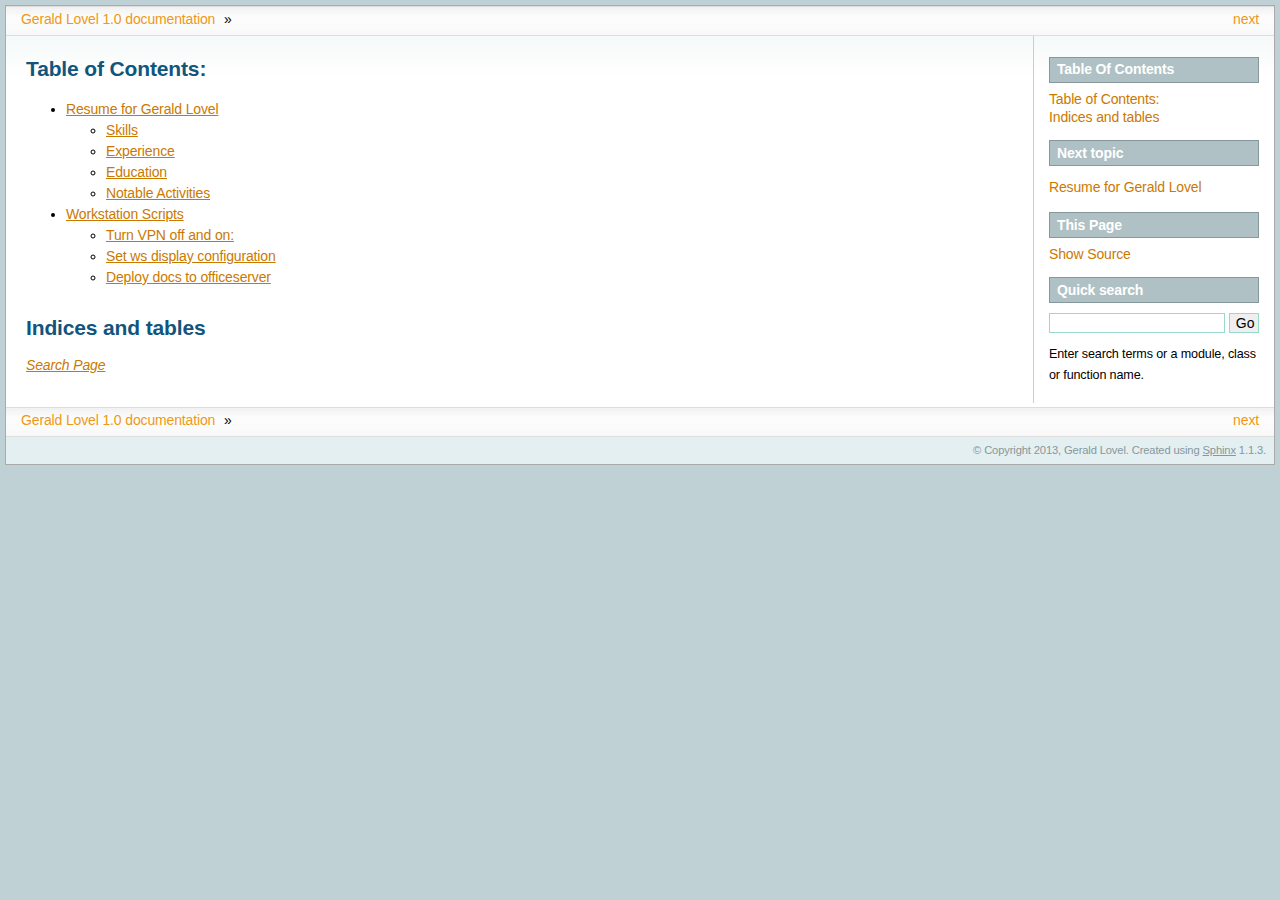
<file: index.html>
<!DOCTYPE html PUBLIC "-//W3C//DTD XHTML 1.0 Transitional//EN"
  "http://www.w3.org/TR/xhtml1/DTD/xhtml1-transitional.dtd">


<html xmlns="http://www.w3.org/1999/xhtml">
  <head>
    <meta http-equiv="Content-Type" content="text/html; charset=utf-8" />
    
    <title>Table of Contents: &mdash; Gerald Lovel 1.0 documentation</title>
    
    <link rel="stylesheet" href="_static/aaltsys.css" type="text/css" />
    <link rel="stylesheet" href="_static/pygments.css" type="text/css" />
    
    <script type="text/javascript">
      var DOCUMENTATION_OPTIONS = {
        URL_ROOT:    '',
        VERSION:     '1.0',
        COLLAPSE_INDEX: false,
        FILE_SUFFIX: '.html',
        HAS_SOURCE:  true
      };
    </script>
    <script type="text/javascript" src="_static/jquery.js"></script>
    <script type="text/javascript" src="_static/underscore.js"></script>
    <script type="text/javascript" src="_static/doctools.js"></script>
    <link rel="top" title="Gerald Lovel 1.0 documentation" href="#" />
    <link rel="next" title="Resume for Gerald Lovel" href="01_resume.html" /> 
  </head>
  <body>
    <div class="related">
      <h3>Navigation</h3>
      <ul>
        <li class="right" style="margin-right: 10px">
          <a href="01_resume.html" title="Resume for Gerald Lovel"
             accesskey="N">next</a></li>
        <li><a href="#">Gerald Lovel 1.0 documentation</a> &raquo;</li> 
      </ul>
    </div>
      <div class="sphinxsidebar">
        <div class="sphinxsidebarwrapper">
  <h3><a href="#">Table Of Contents</a></h3>
  <ul>
<li><a class="reference internal" href="#">Table of Contents:</a><ul>
</ul>
</li>
<li><a class="reference internal" href="#indices-and-tables">Indices and tables</a></li>
</ul>

  <h4>Next topic</h4>
  <p class="topless"><a href="01_resume.html"
                        title="next chapter">Resume for Gerald Lovel</a></p>
  <h3>This Page</h3>
  <ul class="this-page-menu">
    <li><a href="_sources/index.txt"
           rel="nofollow">Show Source</a></li>
  </ul>
<div id="searchbox" style="display: none">
  <h3>Quick search</h3>
    <form class="search" action="search.html" method="get">
      <input type="text" name="q" />
      <input type="submit" value="Go" />
      <input type="hidden" name="check_keywords" value="yes" />
      <input type="hidden" name="area" value="default" />
    </form>
    <p class="searchtip" style="font-size: 90%">
    Enter search terms or a module, class or function name.
    </p>
</div>
<script type="text/javascript">$('#searchbox').show(0);</script>
        </div>
      </div>

    <div class="document">
      <div class="documentwrapper">
        <div class="bodywrapper">
          <div class="body">
            
  <div class="section" id="table-of-contents">
<h1>Table of Contents:<a class="headerlink" href="#table-of-contents" title="Permalink to this headline">¶</a></h1>
<div class="toctree-wrapper compound">
<ul>
<li class="toctree-l1"><a class="reference internal" href="01_resume.html">Resume for Gerald Lovel</a><ul>
<li class="toctree-l2"><a class="reference internal" href="01_resume.html#skills">Skills</a></li>
<li class="toctree-l2"><a class="reference internal" href="01_resume.html#experience">Experience</a></li>
<li class="toctree-l2"><a class="reference internal" href="01_resume.html#education">Education</a></li>
<li class="toctree-l2"><a class="reference internal" href="01_resume.html#notable-activities">Notable Activities</a></li>
</ul>
</li>
<li class="toctree-l1"><a class="reference internal" href="03_scripts.html">Workstation Scripts</a><ul>
<li class="toctree-l2"><a class="reference internal" href="03_scripts.html#turn-vpn-off-and-on">Turn VPN off and on:</a></li>
<li class="toctree-l2"><a class="reference internal" href="03_scripts.html#set-ws-display-configuration">Set ws display configuration</a></li>
<li class="toctree-l2"><a class="reference internal" href="03_scripts.html#deploy-docs-to-officeserver">Deploy docs to officeserver</a></li>
</ul>
</li>
</ul>
</div>
</div>
<div class="section" id="indices-and-tables">
<h1>Indices and tables<a class="headerlink" href="#indices-and-tables" title="Permalink to this headline">¶</a></h1>
<p><a class="reference internal" href="search.html"><em>Search Page</em></a></p>
</div>


          </div>
        </div>
      </div>
      <div class="clearer"></div>
    </div>
    <div class="related">
      <h3>Navigation</h3>
      <ul>
        <li class="right" style="margin-right: 10px">
          <a href="01_resume.html" title="Resume for Gerald Lovel"
             >next</a></li>
        <li><a href="#">Gerald Lovel 1.0 documentation</a> &raquo;</li> 
      </ul>
    </div>
    <div class="footer">
        &copy; Copyright 2013, Gerald Lovel.
      Created using <a href="http://sphinx.pocoo.org/">Sphinx</a> 1.1.3.
    </div>
  </body>
</html>
</file>
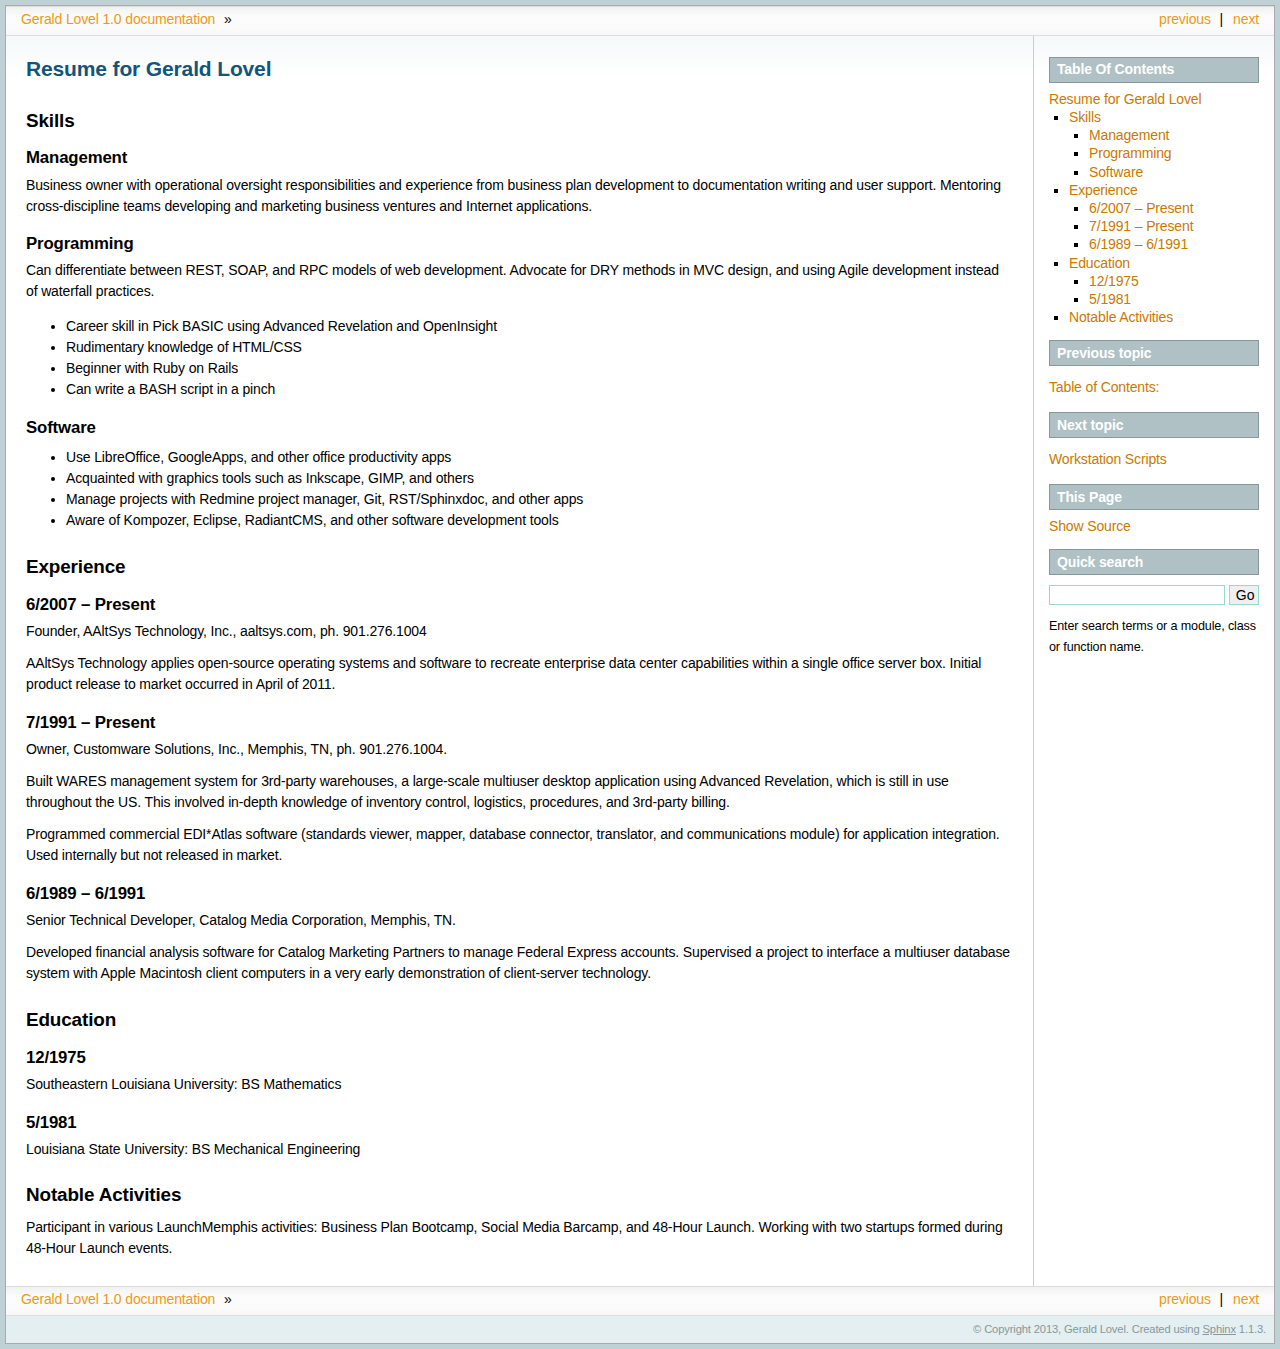
<file: 01_resume.html>
<!DOCTYPE html PUBLIC "-//W3C//DTD XHTML 1.0 Transitional//EN"
  "http://www.w3.org/TR/xhtml1/DTD/xhtml1-transitional.dtd">


<html xmlns="http://www.w3.org/1999/xhtml">
  <head>
    <meta http-equiv="Content-Type" content="text/html; charset=utf-8" />
    
    <title>Resume for Gerald Lovel &mdash; Gerald Lovel 1.0 documentation</title>
    
    <link rel="stylesheet" href="_static/aaltsys.css" type="text/css" />
    <link rel="stylesheet" href="_static/pygments.css" type="text/css" />
    
    <script type="text/javascript">
      var DOCUMENTATION_OPTIONS = {
        URL_ROOT:    '',
        VERSION:     '1.0',
        COLLAPSE_INDEX: false,
        FILE_SUFFIX: '.html',
        HAS_SOURCE:  true
      };
    </script>
    <script type="text/javascript" src="_static/jquery.js"></script>
    <script type="text/javascript" src="_static/underscore.js"></script>
    <script type="text/javascript" src="_static/doctools.js"></script>
    <link rel="top" title="Gerald Lovel 1.0 documentation" href="index.html" />
    <link rel="next" title="Workstation Scripts" href="03_scripts.html" />
    <link rel="prev" title="Table of Contents:" href="index.html" /> 
  </head>
  <body>
    <div class="related">
      <h3>Navigation</h3>
      <ul>
        <li class="right" style="margin-right: 10px">
          <a href="03_scripts.html" title="Workstation Scripts"
             accesskey="N">next</a></li>
        <li class="right" >
          <a href="index.html" title="Table of Contents:"
             accesskey="P">previous</a> |</li>
        <li><a href="index.html">Gerald Lovel 1.0 documentation</a> &raquo;</li> 
      </ul>
    </div>
      <div class="sphinxsidebar">
        <div class="sphinxsidebarwrapper">
  <h3><a href="index.html">Table Of Contents</a></h3>
  <ul>
<li><a class="reference internal" href="#">Resume for Gerald Lovel</a><ul>
<li><a class="reference internal" href="#skills">Skills</a><ul>
<li><a class="reference internal" href="#management">Management</a></li>
<li><a class="reference internal" href="#programming">Programming</a></li>
<li><a class="reference internal" href="#software">Software</a></li>
</ul>
</li>
<li><a class="reference internal" href="#experience">Experience</a><ul>
<li><a class="reference internal" href="#present">6/2007 &#8211; Present</a></li>
<li><a class="reference internal" href="#id1">7/1991 &#8211; Present</a></li>
<li><a class="reference internal" href="#id2">6/1989 &#8211; 6/1991</a></li>
</ul>
</li>
<li><a class="reference internal" href="#education">Education</a><ul>
<li><a class="reference internal" href="#id3">12/1975</a></li>
<li><a class="reference internal" href="#id4">5/1981</a></li>
</ul>
</li>
<li><a class="reference internal" href="#notable-activities">Notable Activities</a></li>
</ul>
</li>
</ul>

  <h4>Previous topic</h4>
  <p class="topless"><a href="index.html"
                        title="previous chapter">Table of Contents:</a></p>
  <h4>Next topic</h4>
  <p class="topless"><a href="03_scripts.html"
                        title="next chapter">Workstation Scripts</a></p>
  <h3>This Page</h3>
  <ul class="this-page-menu">
    <li><a href="_sources/01_resume.txt"
           rel="nofollow">Show Source</a></li>
  </ul>
<div id="searchbox" style="display: none">
  <h3>Quick search</h3>
    <form class="search" action="search.html" method="get">
      <input type="text" name="q" />
      <input type="submit" value="Go" />
      <input type="hidden" name="check_keywords" value="yes" />
      <input type="hidden" name="area" value="default" />
    </form>
    <p class="searchtip" style="font-size: 90%">
    Enter search terms or a module, class or function name.
    </p>
</div>
<script type="text/javascript">$('#searchbox').show(0);</script>
        </div>
      </div>

    <div class="document">
      <div class="documentwrapper">
        <div class="bodywrapper">
          <div class="body">
            
  <div class="section" id="resume-for-gerald-lovel">
<h1>Resume for Gerald Lovel<a class="headerlink" href="#resume-for-gerald-lovel" title="Permalink to this headline">¶</a></h1>
<div class="section" id="skills">
<h2>Skills<a class="headerlink" href="#skills" title="Permalink to this headline">¶</a></h2>
<div class="section" id="management">
<h3>Management<a class="headerlink" href="#management" title="Permalink to this headline">¶</a></h3>
<p>Business owner with operational oversight responsibilities and experience from business plan development to documentation writing and user support. Mentoring cross-discipline teams developing and marketing business ventures and Internet applications.</p>
</div>
<div class="section" id="programming">
<h3>Programming<a class="headerlink" href="#programming" title="Permalink to this headline">¶</a></h3>
<p>Can differentiate between REST, SOAP, and RPC models of web development. Advocate for DRY methods in MVC design, and using Agile development instead of waterfall practices.</p>
<ul class="simple">
<li>Career skill in Pick BASIC using Advanced Revelation and OpenInsight</li>
<li>Rudimentary knowledge of HTML/CSS</li>
<li>Beginner with Ruby on Rails</li>
<li>Can write a BASH script in a pinch</li>
</ul>
</div>
<div class="section" id="software">
<h3>Software<a class="headerlink" href="#software" title="Permalink to this headline">¶</a></h3>
<ul class="simple">
<li>Use LibreOffice, GoogleApps, and other office productivity apps</li>
<li>Acquainted with graphics tools such as Inkscape, GIMP, and others</li>
<li>Manage projects with Redmine project manager, Git, RST/Sphinxdoc, and other apps</li>
<li>Aware of Kompozer, Eclipse, RadiantCMS, and other software development tools</li>
</ul>
</div>
</div>
<div class="section" id="experience">
<h2>Experience<a class="headerlink" href="#experience" title="Permalink to this headline">¶</a></h2>
<div class="section" id="present">
<h3>6/2007 &#8211; Present<a class="headerlink" href="#present" title="Permalink to this headline">¶</a></h3>
<p>Founder, AAltSys Technology, Inc., aaltsys.com, ph. 901.276.1004</p>
<p>AAltSys Technology applies open-source operating systems and software to recreate enterprise data center capabilities within a single office server box. Initial product release to market occurred in April of 2011.</p>
</div>
<div class="section" id="id1">
<h3>7/1991 &#8211; Present<a class="headerlink" href="#id1" title="Permalink to this headline">¶</a></h3>
<p>Owner, Customware Solutions, Inc., Memphis, TN, ph. 901.276.1004.</p>
<p>Built WARES management system for 3rd-party warehouses, a large-scale multiuser desktop application using Advanced Revelation, which is still in use throughout the US. This involved in-depth knowledge of inventory control, logistics, procedures, and 3rd-party billing.</p>
<p>Programmed  commercial EDI*Atlas software (standards viewer, mapper, database connector, translator, and communications module) for application integration.  Used internally but not released in market.</p>
</div>
<div class="section" id="id2">
<h3>6/1989 &#8211; 6/1991<a class="headerlink" href="#id2" title="Permalink to this headline">¶</a></h3>
<p>Senior Technical Developer, Catalog Media Corporation, Memphis, TN.</p>
<p>Developed financial analysis software for Catalog Marketing Partners to manage Federal Express accounts. Supervised a project to interface a multiuser database system with Apple Macintosh client computers in a very early demonstration of client-server technology.</p>
</div>
</div>
<div class="section" id="education">
<h2>Education<a class="headerlink" href="#education" title="Permalink to this headline">¶</a></h2>
<div class="section" id="id3">
<h3>12/1975<a class="headerlink" href="#id3" title="Permalink to this headline">¶</a></h3>
<p>Southeastern Louisiana University: BS Mathematics</p>
</div>
<div class="section" id="id4">
<h3>5/1981<a class="headerlink" href="#id4" title="Permalink to this headline">¶</a></h3>
<p>Louisiana State University: BS Mechanical Engineering</p>
</div>
</div>
<div class="section" id="notable-activities">
<h2>Notable Activities<a class="headerlink" href="#notable-activities" title="Permalink to this headline">¶</a></h2>
<p>Participant in various LaunchMemphis activities: Business Plan Bootcamp, Social Media Barcamp, and 48-Hour Launch. Working with two startups formed during 48-Hour Launch events.</p>
</div>
</div>


          </div>
        </div>
      </div>
      <div class="clearer"></div>
    </div>
    <div class="related">
      <h3>Navigation</h3>
      <ul>
        <li class="right" style="margin-right: 10px">
          <a href="03_scripts.html" title="Workstation Scripts"
             >next</a></li>
        <li class="right" >
          <a href="index.html" title="Table of Contents:"
             >previous</a> |</li>
        <li><a href="index.html">Gerald Lovel 1.0 documentation</a> &raquo;</li> 
      </ul>
    </div>
    <div class="footer">
        &copy; Copyright 2013, Gerald Lovel.
      Created using <a href="http://sphinx.pocoo.org/">Sphinx</a> 1.1.3.
    </div>
  </body>
</html>
</file>
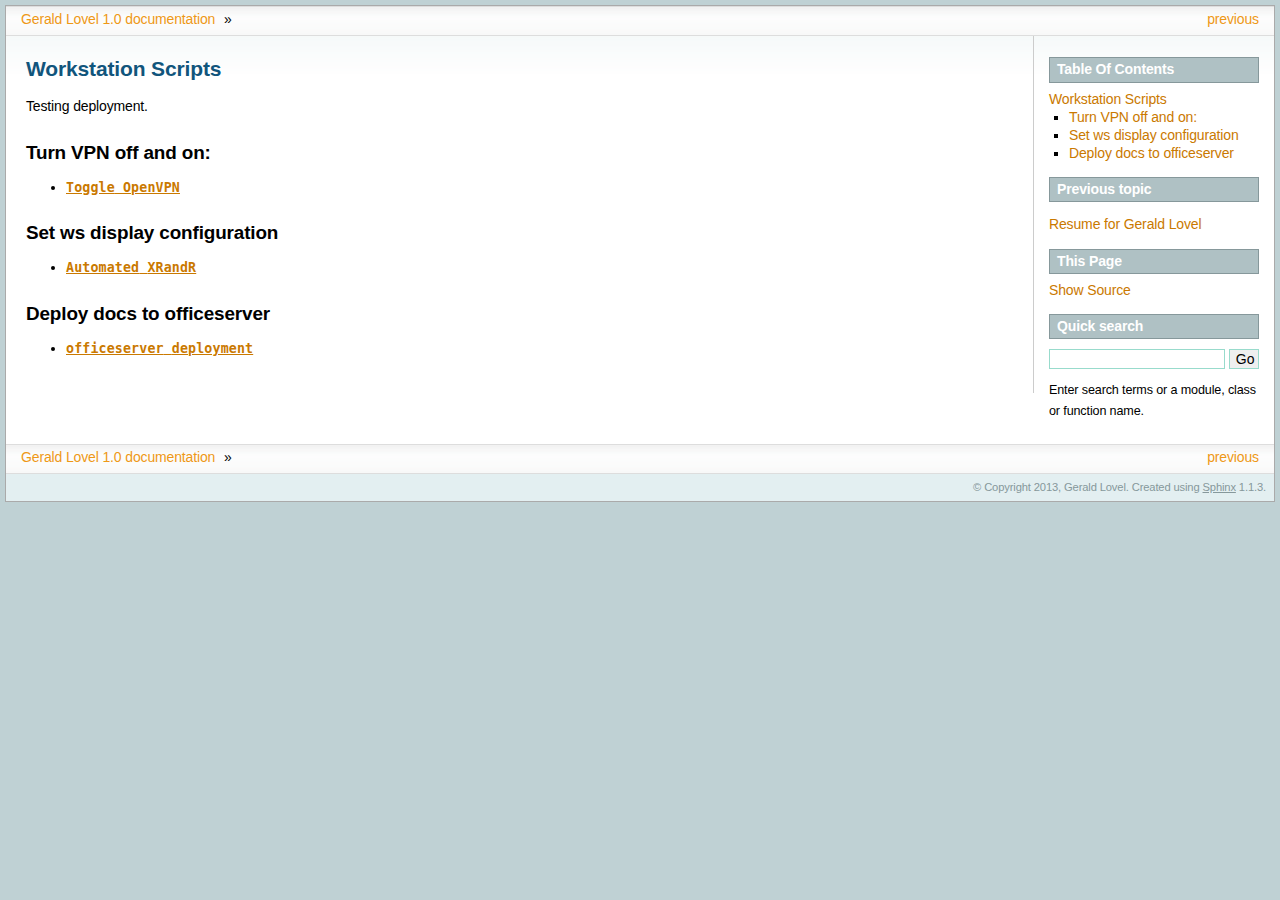
<file: 03_scripts.html>
<!DOCTYPE html PUBLIC "-//W3C//DTD XHTML 1.0 Transitional//EN"
  "http://www.w3.org/TR/xhtml1/DTD/xhtml1-transitional.dtd">


<html xmlns="http://www.w3.org/1999/xhtml">
  <head>
    <meta http-equiv="Content-Type" content="text/html; charset=utf-8" />
    
    <title>Workstation Scripts &mdash; Gerald Lovel 1.0 documentation</title>
    
    <link rel="stylesheet" href="_static/aaltsys.css" type="text/css" />
    <link rel="stylesheet" href="_static/pygments.css" type="text/css" />
    
    <script type="text/javascript">
      var DOCUMENTATION_OPTIONS = {
        URL_ROOT:    '',
        VERSION:     '1.0',
        COLLAPSE_INDEX: false,
        FILE_SUFFIX: '.html',
        HAS_SOURCE:  true
      };
    </script>
    <script type="text/javascript" src="_static/jquery.js"></script>
    <script type="text/javascript" src="_static/underscore.js"></script>
    <script type="text/javascript" src="_static/doctools.js"></script>
    <link rel="top" title="Gerald Lovel 1.0 documentation" href="index.html" />
    <link rel="prev" title="Resume for Gerald Lovel" href="01_resume.html" /> 
  </head>
  <body>
    <div class="related">
      <h3>Navigation</h3>
      <ul>
        <li class="right" style="margin-right: 10px">
          <a href="01_resume.html" title="Resume for Gerald Lovel"
             accesskey="P">previous</a></li>
        <li><a href="index.html">Gerald Lovel 1.0 documentation</a> &raquo;</li> 
      </ul>
    </div>
      <div class="sphinxsidebar">
        <div class="sphinxsidebarwrapper">
  <h3><a href="index.html">Table Of Contents</a></h3>
  <ul>
<li><a class="reference internal" href="#">Workstation Scripts</a><ul>
<li><a class="reference internal" href="#turn-vpn-off-and-on">Turn VPN off and on:</a></li>
<li><a class="reference internal" href="#set-ws-display-configuration">Set ws display configuration</a></li>
<li><a class="reference internal" href="#deploy-docs-to-officeserver">Deploy docs to officeserver</a></li>
</ul>
</li>
</ul>

  <h4>Previous topic</h4>
  <p class="topless"><a href="01_resume.html"
                        title="previous chapter">Resume for Gerald Lovel</a></p>
  <h3>This Page</h3>
  <ul class="this-page-menu">
    <li><a href="_sources/03_scripts.txt"
           rel="nofollow">Show Source</a></li>
  </ul>
<div id="searchbox" style="display: none">
  <h3>Quick search</h3>
    <form class="search" action="search.html" method="get">
      <input type="text" name="q" />
      <input type="submit" value="Go" />
      <input type="hidden" name="check_keywords" value="yes" />
      <input type="hidden" name="area" value="default" />
    </form>
    <p class="searchtip" style="font-size: 90%">
    Enter search terms or a module, class or function name.
    </p>
</div>
<script type="text/javascript">$('#searchbox').show(0);</script>
        </div>
      </div>

    <div class="document">
      <div class="documentwrapper">
        <div class="bodywrapper">
          <div class="body">
            
  <div class="section" id="workstation-scripts">
<h1>Workstation Scripts<a class="headerlink" href="#workstation-scripts" title="Permalink to this headline">¶</a></h1>
<p>Testing deployment.</p>
<div class="section" id="turn-vpn-off-and-on">
<h2>Turn VPN off and on:<a class="headerlink" href="#turn-vpn-off-and-on" title="Permalink to this headline">¶</a></h2>
<ul class="simple">
<li><a class="reference download internal" href="_downloads/VPN-toggle.sh"><tt class="xref download docutils literal"><span class="pre">Toggle</span> <span class="pre">OpenVPN</span></tt></a></li>
</ul>
</div>
<div class="section" id="set-ws-display-configuration">
<h2>Set ws display configuration<a class="headerlink" href="#set-ws-display-configuration" title="Permalink to this headline">¶</a></h2>
<ul class="simple">
<li><a class="reference download internal" href="_downloads/XRandR.sh"><tt class="xref download docutils literal"><span class="pre">Automated</span> <span class="pre">XRandR</span></tt></a></li>
</ul>
</div>
<div class="section" id="deploy-docs-to-officeserver">
<h2>Deploy docs to officeserver<a class="headerlink" href="#deploy-docs-to-officeserver" title="Permalink to this headline">¶</a></h2>
<ul class="simple">
<li><a class="reference download internal" href="_downloads/officedeploy.sh"><tt class="xref download docutils literal"><span class="pre">officeserver</span> <span class="pre">deployment</span></tt></a></li>
</ul>
</div>
</div>


          </div>
        </div>
      </div>
      <div class="clearer"></div>
    </div>
    <div class="related">
      <h3>Navigation</h3>
      <ul>
        <li class="right" style="margin-right: 10px">
          <a href="01_resume.html" title="Resume for Gerald Lovel"
             >previous</a></li>
        <li><a href="index.html">Gerald Lovel 1.0 documentation</a> &raquo;</li> 
      </ul>
    </div>
    <div class="footer">
        &copy; Copyright 2013, Gerald Lovel.
      Created using <a href="http://sphinx.pocoo.org/">Sphinx</a> 1.1.3.
    </div>
  </body>
</html>
</file>
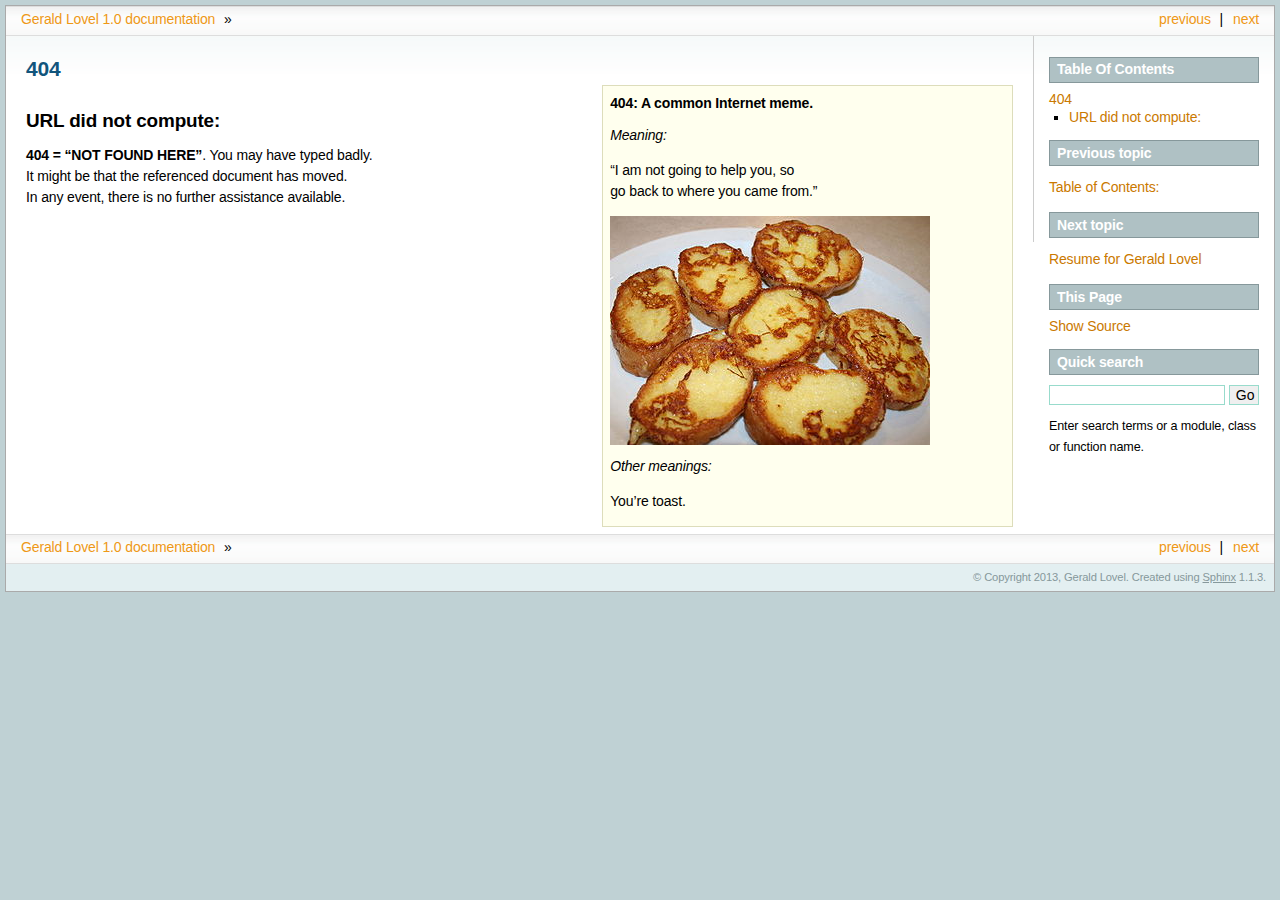
<file: _404.html>
<!DOCTYPE html PUBLIC "-//W3C//DTD XHTML 1.0 Transitional//EN"
  "http://www.w3.org/TR/xhtml1/DTD/xhtml1-transitional.dtd">


<html xmlns="http://www.w3.org/1999/xhtml">
  <head>
    <meta http-equiv="Content-Type" content="text/html; charset=utf-8" />
    
    <title>404 &mdash; Gerald Lovel 1.0 documentation</title>
    
    <link rel="stylesheet" href="_static/aaltsys.css" type="text/css" />
    <link rel="stylesheet" href="_static/pygments.css" type="text/css" />
    
    <script type="text/javascript">
      var DOCUMENTATION_OPTIONS = {
        URL_ROOT:    '',
        VERSION:     '1.0',
        COLLAPSE_INDEX: false,
        FILE_SUFFIX: '.html',
        HAS_SOURCE:  true
      };
    </script>
    <script type="text/javascript" src="_static/jquery.js"></script>
    <script type="text/javascript" src="_static/underscore.js"></script>
    <script type="text/javascript" src="_static/doctools.js"></script>
    <link rel="top" title="Gerald Lovel 1.0 documentation" href="index.html" />
    <link rel="next" title="Resume for Gerald Lovel" href="01_resume.html" />
    <link rel="prev" title="Table of Contents:" href="index.html" /> 
  </head>
  <body>
    <div class="related">
      <h3>Navigation</h3>
      <ul>
        <li class="right" style="margin-right: 10px">
          <a href="01_resume.html" title="Resume for Gerald Lovel"
             accesskey="N">next</a></li>
        <li class="right" >
          <a href="index.html" title="Table of Contents:"
             accesskey="P">previous</a> |</li>
        <li><a href="index.html">Gerald Lovel 1.0 documentation</a> &raquo;</li> 
      </ul>
    </div>
      <div class="sphinxsidebar">
        <div class="sphinxsidebarwrapper">
  <h3><a href="index.html">Table Of Contents</a></h3>
  <ul>
<li><a class="reference internal" href="#">404</a><ul>
<li><a class="reference internal" href="#url-did-not-compute">URL did not compute:</a></li>
</ul>
</li>
</ul>

  <h4>Previous topic</h4>
  <p class="topless"><a href="index.html"
                        title="previous chapter">Table of Contents:</a></p>
  <h4>Next topic</h4>
  <p class="topless"><a href="01_resume.html"
                        title="next chapter">Resume for Gerald Lovel</a></p>
  <h3>This Page</h3>
  <ul class="this-page-menu">
    <li><a href="_sources/_404.txt"
           rel="nofollow">Show Source</a></li>
  </ul>
<div id="searchbox" style="display: none">
  <h3>Quick search</h3>
    <form class="search" action="search.html" method="get">
      <input type="text" name="q" />
      <input type="submit" value="Go" />
      <input type="hidden" name="check_keywords" value="yes" />
      <input type="hidden" name="area" value="default" />
    </form>
    <p class="searchtip" style="font-size: 90%">
    Enter search terms or a module, class or function name.
    </p>
</div>
<script type="text/javascript">$('#searchbox').show(0);</script>
        </div>
      </div>

    <div class="document">
      <div class="documentwrapper">
        <div class="bodywrapper">
          <div class="body">
            
  <div class="section" id="id1">
<h1>404<a class="headerlink" href="#id1" title="Permalink to this headline">¶</a></h1>
<div class="sidebar">
<p class="first sidebar-title">404: A common Internet meme.</p>
<p><em>Meaning:</em></p>
<div class="line-block">
<div class="line">&#8220;I am not going to help you, so</div>
<div class="line">go back to where you came from.&#8221;</div>
</div>
<img alt="_images/404_toast.jpg" src="_images/404_toast.jpg" />
<p><em>Other meanings:</em></p>
<div class="last line-block">
<div class="line">You&#8217;re toast.</div>
</div>
</div>
<div class="section" id="url-did-not-compute">
<h2>URL did not compute:<a class="headerlink" href="#url-did-not-compute" title="Permalink to this headline">¶</a></h2>
<div class="line-block">
<div class="line"><strong>404 = &#8220;NOT FOUND HERE&#8221;</strong>. You may have typed badly.</div>
<div class="line">It might be that the referenced document has moved.</div>
<div class="line">In any event, there is no further assistance available.</div>
</div>
</div>
</div>


          </div>
        </div>
      </div>
      <div class="clearer"></div>
    </div>
    <div class="related">
      <h3>Navigation</h3>
      <ul>
        <li class="right" style="margin-right: 10px">
          <a href="01_resume.html" title="Resume for Gerald Lovel"
             >next</a></li>
        <li class="right" >
          <a href="index.html" title="Table of Contents:"
             >previous</a> |</li>
        <li><a href="index.html">Gerald Lovel 1.0 documentation</a> &raquo;</li> 
      </ul>
    </div>
    <div class="footer">
        &copy; Copyright 2013, Gerald Lovel.
      Created using <a href="http://sphinx.pocoo.org/">Sphinx</a> 1.1.3.
    </div>
  </body>
</html>
</file>
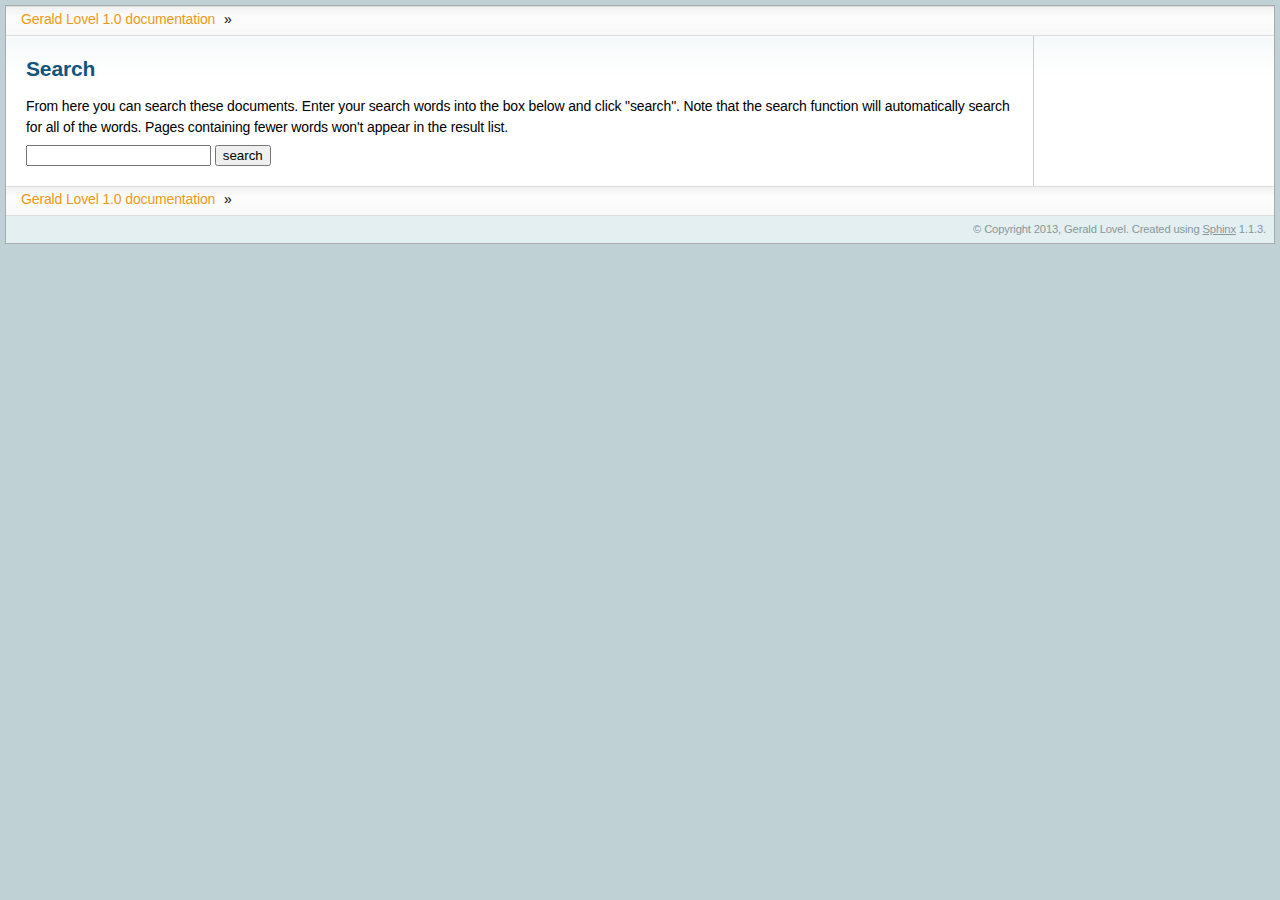
<file: search.html>
<!DOCTYPE html PUBLIC "-//W3C//DTD XHTML 1.0 Transitional//EN"
  "http://www.w3.org/TR/xhtml1/DTD/xhtml1-transitional.dtd">


<html xmlns="http://www.w3.org/1999/xhtml">
  <head>
    <meta http-equiv="Content-Type" content="text/html; charset=utf-8" />
    
    <title>Search &mdash; Gerald Lovel 1.0 documentation</title>
    
    <link rel="stylesheet" href="_static/aaltsys.css" type="text/css" />
    <link rel="stylesheet" href="_static/pygments.css" type="text/css" />
    
    <script type="text/javascript">
      var DOCUMENTATION_OPTIONS = {
        URL_ROOT:    '',
        VERSION:     '1.0',
        COLLAPSE_INDEX: false,
        FILE_SUFFIX: '.html',
        HAS_SOURCE:  true
      };
    </script>
    <script type="text/javascript" src="_static/jquery.js"></script>
    <script type="text/javascript" src="_static/underscore.js"></script>
    <script type="text/javascript" src="_static/doctools.js"></script>
    <script type="text/javascript" src="_static/searchtools.js"></script>
    <link rel="top" title="Gerald Lovel 1.0 documentation" href="index.html" />
  <script type="text/javascript">
    jQuery(function() { Search.loadIndex("searchindex.js"); });
  </script>
   

  </head>
  <body>
    <div class="related">
      <h3>Navigation</h3>
      <ul>
        <li><a href="index.html">Gerald Lovel 1.0 documentation</a> &raquo;</li> 
      </ul>
    </div>
      <div class="sphinxsidebar">
        <div class="sphinxsidebarwrapper">
        </div>
      </div>

    <div class="document">
      <div class="documentwrapper">
        <div class="bodywrapper">
          <div class="body">
            
  <h1 id="search-documentation">Search</h1>
  <div id="fallback" class="admonition warning">
  <script type="text/javascript">$('#fallback').hide();</script>
  <p>
    Please activate JavaScript to enable the search
    functionality.
  </p>
  </div>
  <p>
    From here you can search these documents. Enter your search
    words into the box below and click "search". Note that the search
    function will automatically search for all of the words. Pages
    containing fewer words won't appear in the result list.
  </p>
  <form action="" method="get">
    <input type="text" name="q" value="" />
    <input type="submit" value="search" />
    <span id="search-progress" style="padding-left: 10px"></span>
  </form>
  
  <div id="search-results">
  
  </div>

          </div>
        </div>
      </div>
      <div class="clearer"></div>
    </div>
    <div class="related">
      <h3>Navigation</h3>
      <ul>
        <li><a href="index.html">Gerald Lovel 1.0 documentation</a> &raquo;</li> 
      </ul>
    </div>
    <div class="footer">
        &copy; Copyright 2013, Gerald Lovel.
      Created using <a href="http://sphinx.pocoo.org/">Sphinx</a> 1.1.3.
    </div>
  </body>
</html>
</file>
<file: _static/aaltsys.css>
/*
 * aaltsys.css
 * ~~~~~~~~~~~~~~~
 *
 * AAltsys modifications and corrections to Sphinx stylesheet: sphinxdoc theme.
 *
 */

@import url("sphinxdoc.css");

/* -- page layout ----------------------------------------------------------- */

body {
    margin: 5px 5px 5px 5px;
}

/* -- body styles ----------------------------------------------------------- */

table, table.docutils {
  margin: 0.5em -0.5em 0.5em -0.5em;
  border-collapse: separate;
  border-spacing: .25em;
}

table th, table td, table.docutils th, table.docutils td {
  padding: 0 0.25em 0 0.25em;
}

th p, td p, th p.first.last, td p.first.last {
  margin: 0 0 0 0; 
}

.admonition table, .warning table {
  margin: 0 0.5em 0.5em 0.5em;
}

/* for bordered tables with borders even with text, the css would be:

table, table.docutils {
  margin: 0.5em 0 0.5em 0;
  border: 1;
  border-collapse: collapse;
  border-spacing: .25em;
}

.admonition table, .warning table {
  margin: 0 1em 0.5em 1em;
}

*/
</file>
<file: _static/pygments.css>
.highlight .hll { background-color: #ffffcc }
.highlight  { background: #eeffcc; }
.highlight .c { color: #408090; font-style: italic } /* Comment */
.highlight .err { border: 1px solid #FF0000 } /* Error */
.highlight .k { color: #007020; font-weight: bold } /* Keyword */
.highlight .o { color: #666666 } /* Operator */
.highlight .cm { color: #408090; font-style: italic } /* Comment.Multiline */
.highlight .cp { color: #007020 } /* Comment.Preproc */
.highlight .c1 { color: #408090; font-style: italic } /* Comment.Single */
.highlight .cs { color: #408090; background-color: #fff0f0 } /* Comment.Special */
.highlight .gd { color: #A00000 } /* Generic.Deleted */
.highlight .ge { font-style: italic } /* Generic.Emph */
.highlight .gr { color: #FF0000 } /* Generic.Error */
.highlight .gh { color: #000080; font-weight: bold } /* Generic.Heading */
.highlight .gi { color: #00A000 } /* Generic.Inserted */
.highlight .go { color: #333333 } /* Generic.Output */
.highlight .gp { color: #c65d09; font-weight: bold } /* Generic.Prompt */
.highlight .gs { font-weight: bold } /* Generic.Strong */
.highlight .gu { color: #800080; font-weight: bold } /* Generic.Subheading */
.highlight .gt { color: #0044DD } /* Generic.Traceback */
.highlight .kc { color: #007020; font-weight: bold } /* Keyword.Constant */
.highlight .kd { color: #007020; font-weight: bold } /* Keyword.Declaration */
.highlight .kn { color: #007020; font-weight: bold } /* Keyword.Namespace */
.highlight .kp { color: #007020 } /* Keyword.Pseudo */
.highlight .kr { color: #007020; font-weight: bold } /* Keyword.Reserved */
.highlight .kt { color: #902000 } /* Keyword.Type */
.highlight .m { color: #208050 } /* Literal.Number */
.highlight .s { color: #4070a0 } /* Literal.String */
.highlight .na { color: #4070a0 } /* Name.Attribute */
.highlight .nb { color: #007020 } /* Name.Builtin */
.highlight .nc { color: #0e84b5; font-weight: bold } /* Name.Class */
.highlight .no { color: #60add5 } /* Name.Constant */
.highlight .nd { color: #555555; font-weight: bold } /* Name.Decorator */
.highlight .ni { color: #d55537; font-weight: bold } /* Name.Entity */
.highlight .ne { color: #007020 } /* Name.Exception */
.highlight .nf { color: #06287e } /* Name.Function */
.highlight .nl { color: #002070; font-weight: bold } /* Name.Label */
.highlight .nn { color: #0e84b5; font-weight: bold } /* Name.Namespace */
.highlight .nt { color: #062873; font-weight: bold } /* Name.Tag */
.highlight .nv { color: #bb60d5 } /* Name.Variable */
.highlight .ow { color: #007020; font-weight: bold } /* Operator.Word */
.highlight .w { color: #bbbbbb } /* Text.Whitespace */
.highlight .mf { color: #208050 } /* Literal.Number.Float */
.highlight .mh { color: #208050 } /* Literal.Number.Hex */
.highlight .mi { color: #208050 } /* Literal.Number.Integer */
.highlight .mo { color: #208050 } /* Literal.Number.Oct */
.highlight .sb { color: #4070a0 } /* Literal.String.Backtick */
.highlight .sc { color: #4070a0 } /* Literal.String.Char */
.highlight .sd { color: #4070a0; font-style: italic } /* Literal.String.Doc */
.highlight .s2 { color: #4070a0 } /* Literal.String.Double */
.highlight .se { color: #4070a0; font-weight: bold } /* Literal.String.Escape */
.highlight .sh { color: #4070a0 } /* Literal.String.Heredoc */
.highlight .si { color: #70a0d0; font-style: italic } /* Literal.String.Interpol */
.highlight .sx { color: #c65d09 } /* Literal.String.Other */
.highlight .sr { color: #235388 } /* Literal.String.Regex */
.highlight .s1 { color: #4070a0 } /* Literal.String.Single */
.highlight .ss { color: #517918 } /* Literal.String.Symbol */
.highlight .bp { color: #007020 } /* Name.Builtin.Pseudo */
.highlight .vc { color: #bb60d5 } /* Name.Variable.Class */
.highlight .vg { color: #bb60d5 } /* Name.Variable.Global */
.highlight .vi { color: #bb60d5 } /* Name.Variable.Instance */
.highlight .il { color: #208050 } /* Literal.Number.Integer.Long */
</file>
